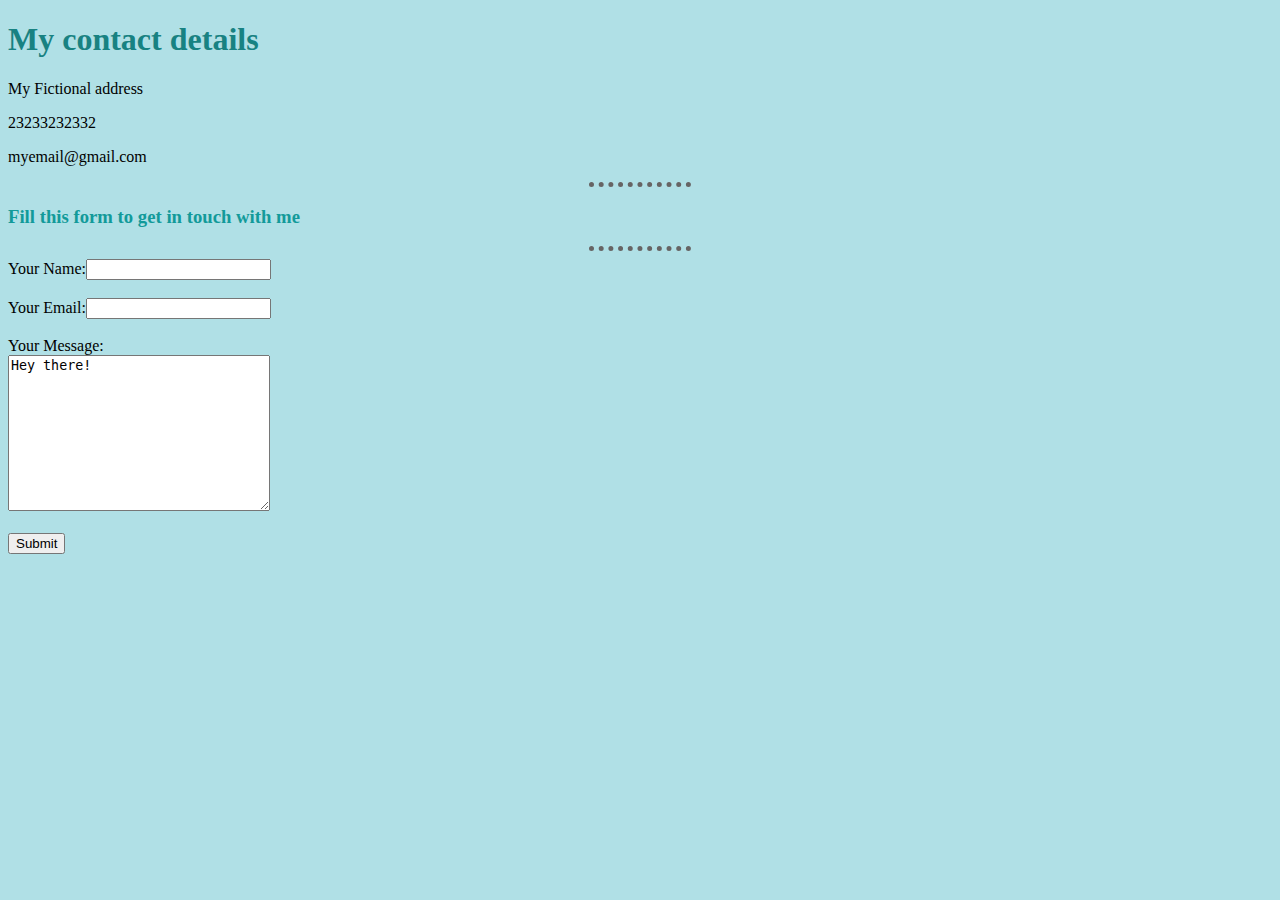
<file: contactme.html>
<!DOCTYPE html>
<html lang="en">
<head>
    <meta charset="UTF-8">
    <meta http-equiv="X-UA-Compatible" content="IE=edge">
    <meta name="viewport" content="width=device-width, initial-scale=1.0">
    <title>Document</title>
    <link rel="stylesheet" href="styles.css">
</head>
<body>
    <h1>My contact details</h1>
    <p>My Fictional address</p>
    <p>23233232332</p>
    <p>myemail@gmail.com</p>
    <hr>
    <h3>Fill this form to get in touch with me</h3>
    <hr>
    <form>
        Your Name:<input type="text"><br><br>
        Your Email:<input type="email"><br><br>
        Your Message:<br>
        <textarea rows="10" cols="30">Hey there!</textarea><br><br>
        <input type="submit">
    </form>
</body>
</html>
</file>
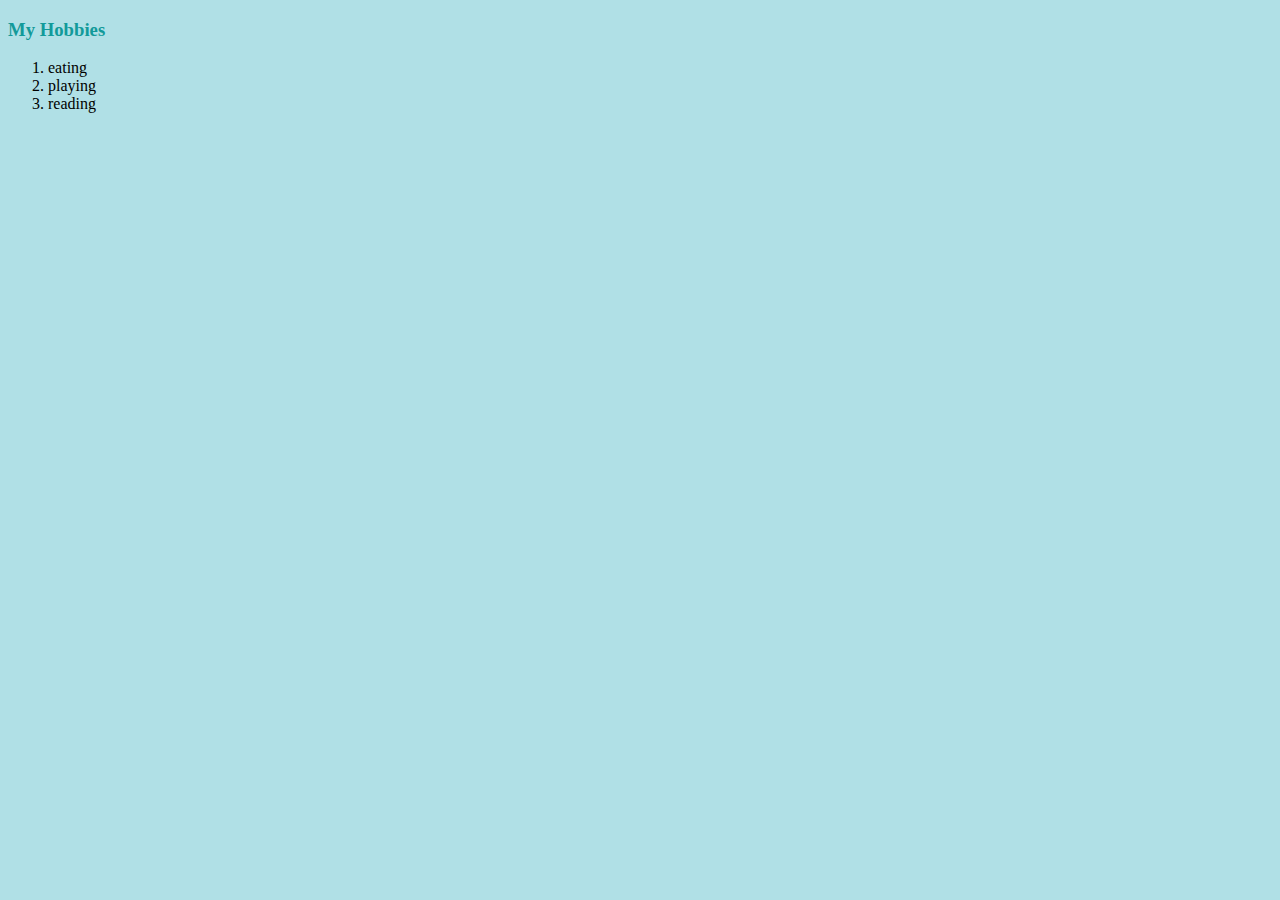
<file: hobbies.html>
<!DOCTYPE html>
<html lang="en">
<head>
    <meta charset="UTF-8">
    <meta http-equiv="X-UA-Compatible" content="IE=edge">
    <meta name="viewport" content="width=device-width, initial-scale=1.0">
    <title>Document</title>
    <link rel="stylesheet" href="styles.css">
</head>
<body>
    <h3>My Hobbies</h3>
    <ol>
        <li>eating</li>
        <li>playing</li>
        <li>reading</li>
    </ol>
</body>
</html>
</file>
<file: styles.css>
hr{
    /* background-color: white; */
    border-style:none;
    /* height:2px; */
    width: 8%;
    border-top:dotted rgb(102, 100, 100);
    border-top-width: 5px;
}

body{
    background-color:powderblue;
}

h1{
    color:#188282;
}

h3{
    color:#129a9a;
}
</file>
